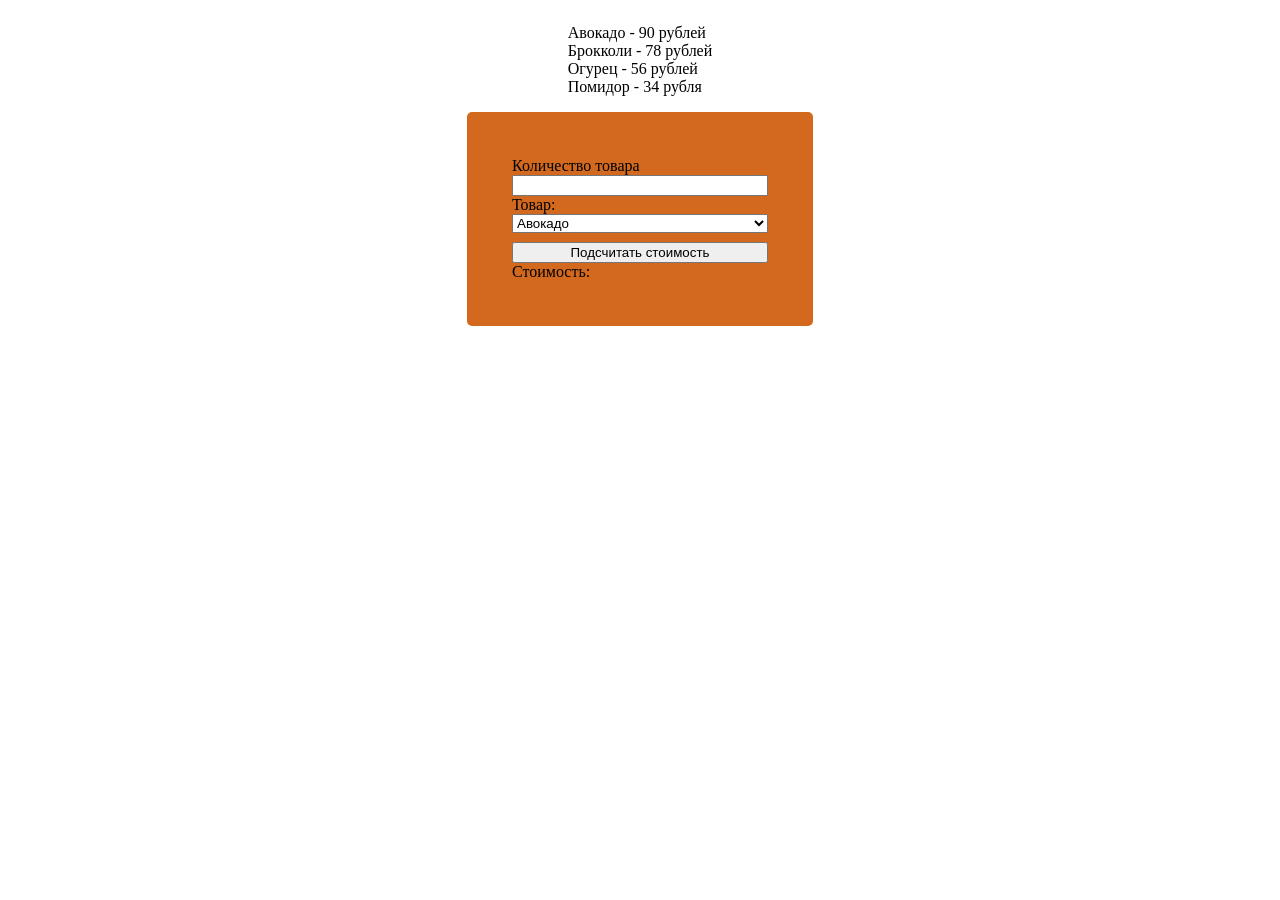
<file: nomer5/index.html>
<!DOCTYPE html>
<html lang="ru">
<head>
    <meta charset="UTF-8">
    <meta name="viewport" content="width=device-width, initial-scale=1.0">
    <title>Задание 5</title>
    <link href="style.css" rel="stylesheet">
</head>
<body>
    <main>
        <div class="flex-box">
            <div class="list">
                <ul>
                    <ol>Авокадо - 90 рублей</ol>
                    <ol>Брокколи - 78 рублей</ol>
                    <ol>Огурец - 56 рублей</ol>
                    <ol>Помидор - 34 рубля</ol>
                </ul>
            </div>
            <div class="calculator">
                <label for="cost">
                    Количество товара
                </label>
                <input id="cost" type="text" name="prodcost">
                <label for="choice">
                    Товар: 
                </label>
                <select name="choice" id="choice">
                    <option value="val1">Авокадо</option>
                    <option value="val2">Брокколи</option>
                    <option value="val3">Огурец</option>
                    <option value="val4">Помидор</option>
                </select>
                <label>
                    <button id="button">Подсчитать стоимость</button>
                </label>
                <div id="result">Стоимость: </div>
            </div>
        </div>
    </main>
    <script src="script.js" defer></script>
</body>
</html>
</file>
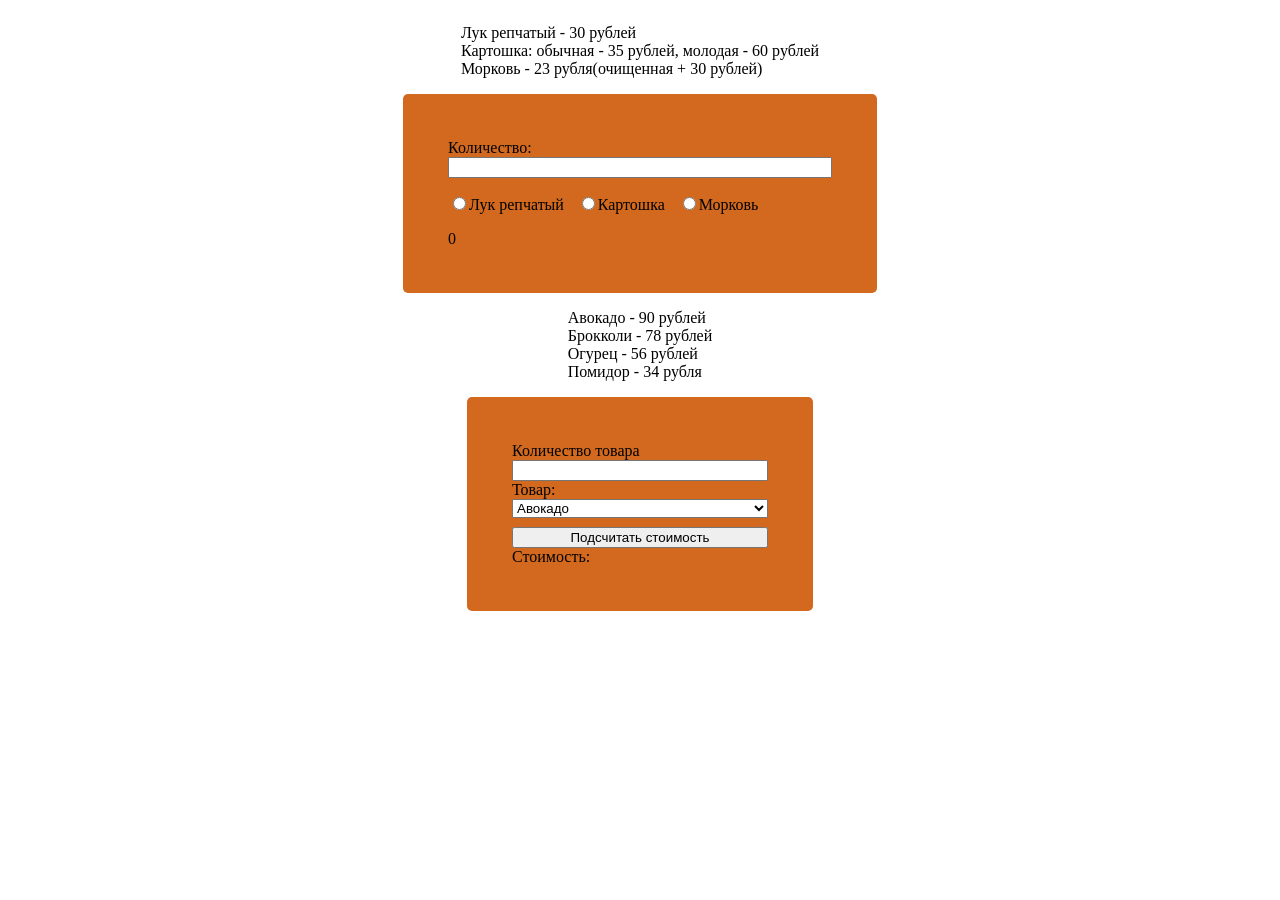
<file: nomer6/index.html>
<!DOCTYPE html>
<html lang="ru">
<head>
    <meta charset="UTF-8">
    <meta name="viewport" content="width=device-width, initial-scale=1.0">
    <title>Задание 6</title>
    <link href="style.css" rel="stylesheet">
</head>
<body>
    <main >
        <div>
            <div class="flex-box">
                <div class="list">
                    <ul>
                        <ol>Лук репчатый - 30 рублей</ol>
                        <ol>Картошка: обычная - 35 рублей, молодая - 60 рублей</ol>
                        <ol>Морковь - 23 рубля(очищенная + 30 рублей)</ol>
                    </ul>
                </div>
                <div class="calculator2">
                    <label for="summa-usl">Количество:</label>
                    <input id="summa-usl" type="text">
                    <ul class="block-choice">
                        <ol><input name="r" class="radio-choice" type="radio" value="Лук репчатый">Лук репчатый</ol>
                        <ol><input name="r" class="radio-choice" type="radio" value="Картошка">Картошка</ol>
                        <ol><input name="r" class="radio-choice" type="radio" value="Морковь">Морковь</ol>
                    </ul>
                    <div id="add">
                        <label for="additional">Картошка</label>
                        <select name="additional" id="additional">
                            <option value="Обычная" selected="selected">Обычная</option>
                            <option value="Молодая">Молодая</option>
                        </select>
                    </div>
                    <div id="check">
                        <label id="check_label" value="Очищенная">Очищенная</label>
                        <input type="checkbox" id="checkbox">
                    </div>
                    <div id="result-usl">
                        0
                    </div>
                </div>
            </div>
            <section>
            <div class="flex-box">
                <div class="list">
                    <ul>
                        <ol>Авокадо - 90 рублей</ol>
                        <ol>Брокколи - 78 рублей</ol>
                        <ol>Огурец - 56 рублей</ol>
                        <ol>Помидор - 34 рубля</ol>
                    </ul>
                </div>
                <div class="calculator1">
                    <label for="cost">
                        Количество товара
                    </label>
                    <input id="cost" type="text" name="prodcost">
                    <label for="choice">
                        Товар: 
                    </label>
                    <select name="choice" id="choice">
                        <option value="val1">Авокадо</option>
                        <option value="val2">Брокколи</option>
                        <option value="val3">Огурец</option>
                        <option value="val4">Помидор</option>
                    </select>
                    <label>
                        <button id="button">Подсчитать стоимость</button>
                    </label>
                    <div id="result">Стоимость: </div>
                </div>
            </div>
        </section>
        </div>
    </main>
    <script src="script.js" defer></script>
    <script src="6script.js" defer></script>
</body>
</html>
</file>
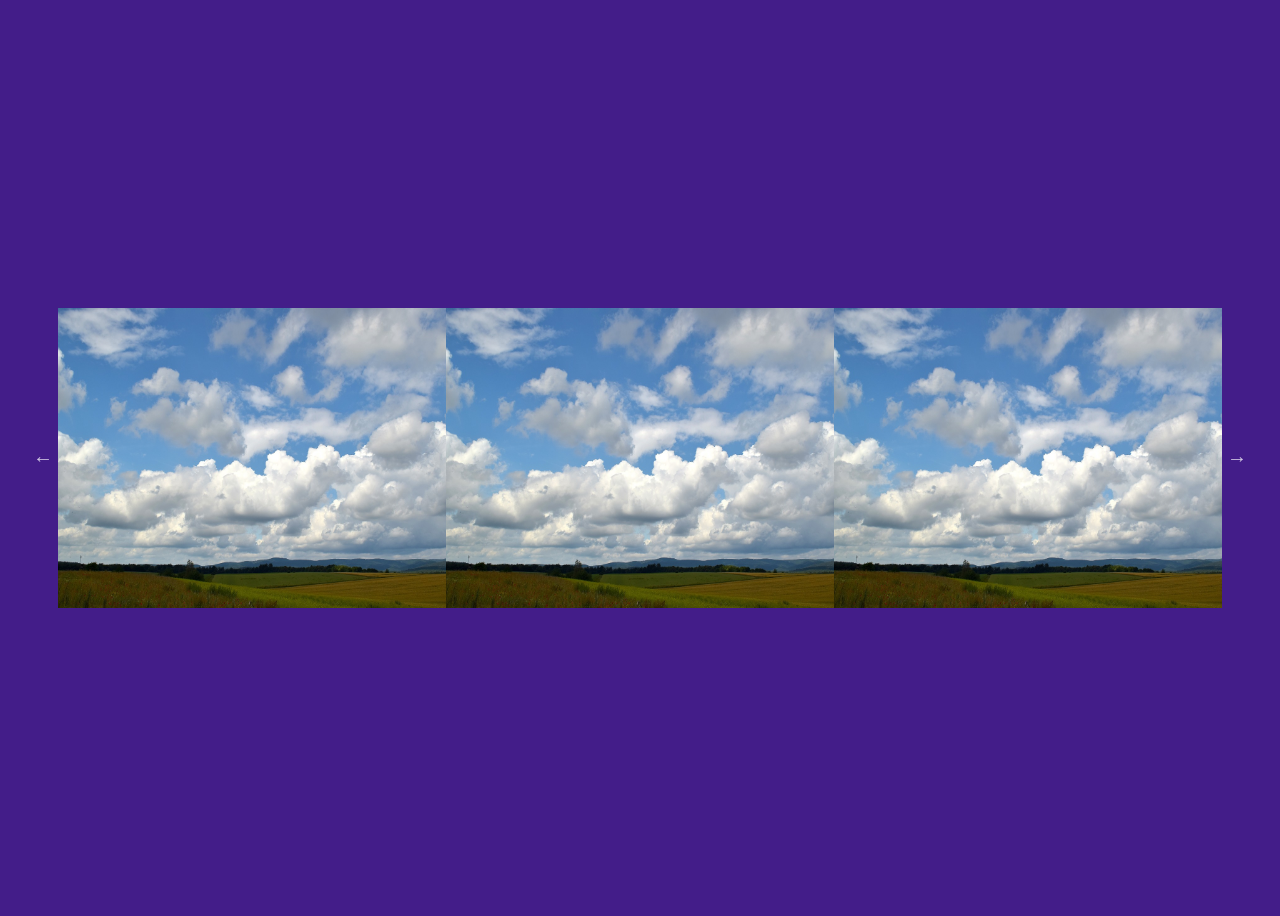
<file: nomer7/index.html>
<!DOCTYPE html>
<html lang="en">
  <head>
    <meta charset="UTF-8" />
    <meta http-equiv="X-UA-Compatible" content="IE=edge" />
    <meta name="viewport" content="width=device-width, initial-scale=1.0" />
    <title>Slider</title>
    <link rel="stylesheet" href="style.css" />
    <link rel="stylesheet" href="slick.css" />
    <link rel="stylesheet" href="slick-theme.css" />
  </head>
  <body>
    <div class="slider">
      <div class="slider__img">
        <img
          src="6092.jpg" 
             alt="облако1"
        />
      </div>
      <div class="slider__img">
        <img
          src="6092.jpg" 
             alt="облако2"
        />
      </div>
      <div class="slider__img">
        <img
          src="6092.jpg" 
             alt="облако3"
        />
      </div>
      <div class="slider__img">
        <img
          src="6092.jpg" 
             alt="облако4"
        />
      </div>
      <div class="slider__img">
        <img
          src="6092.jpg" 
             alt="облако5"
        />
      </div>
      <div class="slider__img">
        <img
          src="6092.jpg" 
             alt="облако6"
        />
      </div>
      <div class="slider__img">
        <img
          src="6092.jpg" 
             alt="облако7"
        />
      </div>
      <div class="slider__img">
        <img
          src="6092.jpg" 
             alt="облако8"
        />
      </div>
      <div class="slider__img">
        <img
          src="6092.jpg" 
             alt="облако9"
        />
      </div>
      <div class="slider__img">
        <img
          src="6092.jpg" 
             alt="облако10"
        />
      </div>
      <div class="slider__img">
        <img
          src="6092.jpg" 
             alt="облако11"
        />
      </div>
      <div class="slider__img">
        <img
          src="6092.jpg" 
             alt="облако12"
        />
      </div>
      <div class="slider__img">
        <img
          src="6092.jpg" 
             alt="облако13"
        />
      </div>
    </div>
    <script src="https://ajax.googleapis.com/ajax/libs/jquery/3.6.1/jquery.min.js"></script>
    <script src="script.js"></script>
    <script src="slick.min.js"></script>
  </body>
</html>
</file>
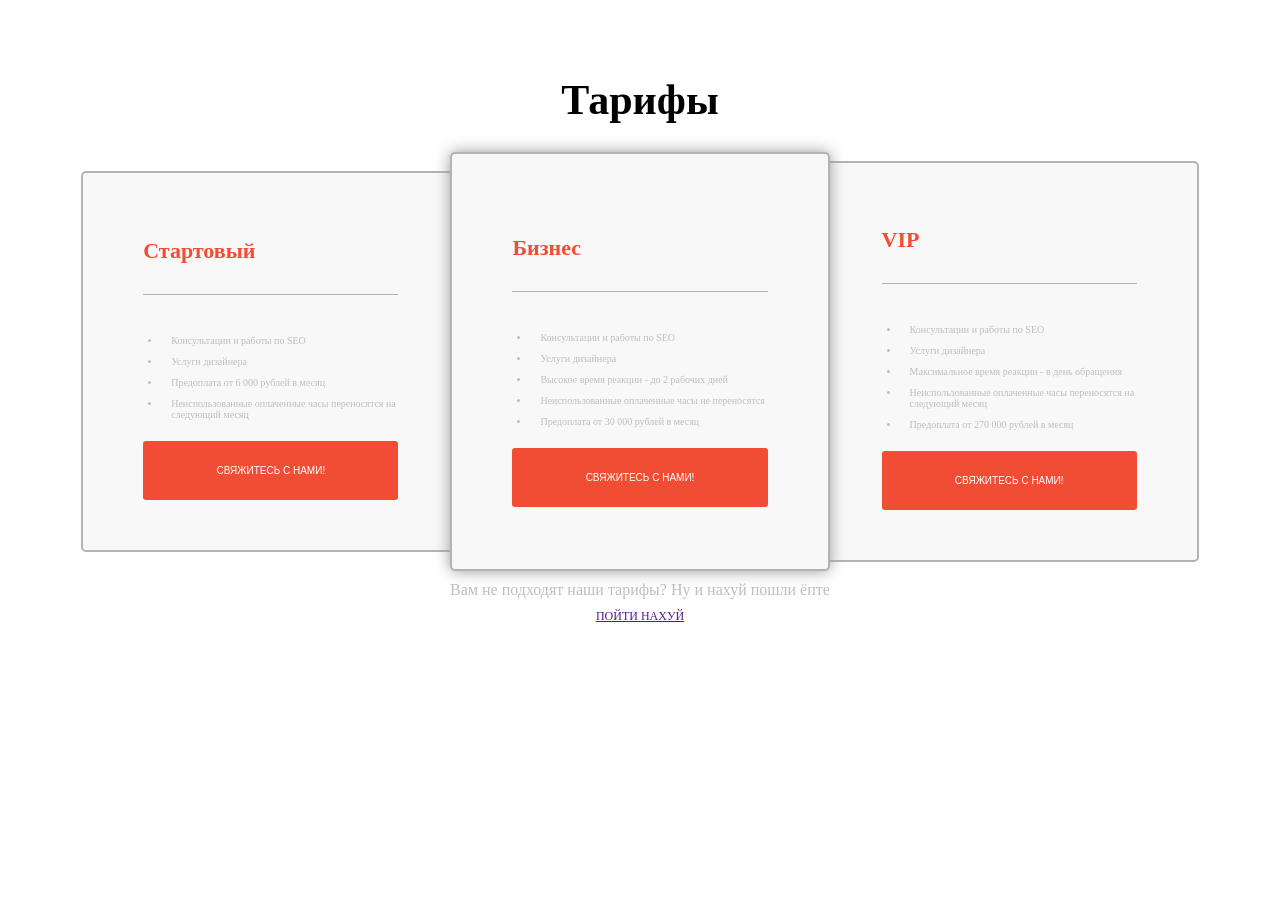
<file: project/index.html>
<html lang="ru">
  <head>
    <meta charset="UTF-8">
    <meta name="viewport" content="width=device-width, initial-scale=1.0">
    <title>Это Rofls!</title>
    <link rel="stylesheet" href="./cssd.css">
  </head>
    <body>
        <div class="plans-piece">
            <div class="plans-container">
                <h1 class="plans-heading">Тарифы</h1>
                <div class="plans-option">
                    <div class="plan-default">
                        <div class="plan-option-head">
                            <h1 class="plan-option-head-h">Стартовый</h1>
                        </div>
                        <ul class="plan-option-list">
                            <li class="plans-default-captions">Консультации и работы по SEO</li>
                            <li class="plans-default-captions">Услуги дизайнера</li>
                            <li class="plans-default-captions">Предоплата от 6 000 рублей в месяц</li>
                            <li class="plans-default-captions">Неиспользованные оплаченные часы переносятся на следующий месяц</li>
                        </ul class="plan-option-list">
                        <div class="plan-option-buttun-container">
                            <button type="button" class="plan-option-button">СВЯЖИТЕСЬ С НАМИ!</button> 
                        </div>
                    </div>
                    <div class="plan-default plan-center">
                        <div class="plan-option-head">
                            <h1 class="plan-option-head-h">Бизнес</h1>
                        </div>
                        <ul class="plan-option-list">
                            <li class="plans-default-captions">Консультации и работы по SEO</li>
                            <li class="plans-default-captions">Услуги дизайнера</li>
                            <li class="plans-default-captions">Высокое время реакции - до 2 рабочих дней</li>
                            <li class="plans-default-captions">Неиспользованные оплаченные часы не переносятся</li>
                            <li class="plans-default-captions">Предоплата от 30 000 рублей в месяц</li>
                        </ul>
                        <div class="plan-option-buttun-container">
                            <button type="button" class="plan-option-button">СВЯЖИТЕСЬ С НАМИ!</button> 
                        </div>
                    </div>
                    <div class="plan-default">
                        <div class="plan-option-head">
                            <h1 class="plan-option-head-h">VIP</h1>
                        </div>
                        <ul class="plan-option-list">
                            <li class="plans-default-captions">Консультации и работы по SEO</li>
                            <li class="plans-default-captions">Услуги дизайнера</li>
                            <li class="plans-default-captions">Максимальное время реакции - в день обращения</li>
                            <li class="plans-default-captions">Неиспользованные оплаченные часы переносятся на следующий месяц</li>
                            <li class="plans-default-captions">Предоплата от 270 000 рублей в месяц</li>
                        </ul>
                        <div class="plan-option-buttun-container">
                            <button type="button" class="plan-option-button">СВЯЖИТЕСЬ С НАМИ!</button> 
                        </div>
                    </div>
                </div>
                <div class="plans-footer">
                    <div>
                    Вам не подходят наши тарифы? Ну и нахуй пошли ёпте
                    </div>
                    <a href>ПОЙТИ НАХУЙ</a>
                </div>
            </div>
        </div>
    </body>
</html>
</file>
<file: nomer5/style.css>
label, input, select {
    display: block;
}

button {
    margin-top: 1vh;
    width: 100%;
} 

.calculator {
    display: flex;
    flex-direction: column;
    background-color: chocolate;
    padding: 5vh;
    width: 20vw;
    border-radius: 5px;
}

.flex-box {
    display: flex;
    flex-direction: column;
    align-items: center;
    justify-content: center;
}

ul, ol {
    padding: 0;
}
</file>
<file: nomer6/style.css>
label, input, select {
    display: block;
}

button {
    margin-top: 1vh;
    width: 100%;
} 

.calculator1 {
    display: flex;
    flex-direction: column;
    background-color: chocolate;
    padding: 5vh;
    width: 20vw;
    border-radius: 5px;
}

.calculator2 {
    display: flex;
    flex-direction: column;
    background-color: chocolate;
    padding: 5vh;
    width: 30vw;
    border-radius: 5px;
}

.flex-box {
    display: flex;
    flex-direction: column;
    align-items: center;
    justify-content: center;
}

.radio-choice {
    display: inline;
}

.block-choice {
    display: flex;
    flex-direction: row;
    gap: 1vw;
}

ul, ol {
    padding: 0;
}
</file>
<file: nomer7/style.css>
* {
    font-family: Arial, Helvetica, sans-serif;
  }
  body {
    padding: 50px;
    background-color: #431d89;
  }
  .slider__img {
    margin: 250px auto;
    height: 300px;
  }
  .slider__img img {
    margin: auto;
    width: 400px;
    height: 300px;
  }
</file>
<file: project/cssd.css>
.plans-piece{
    position: relative;
    overflow: hidden
}

.plans-heading{
    font-size: 20px;
}

.plans-container{
    display: flex;
    flex-direction: column;
    margin: 40px auto 0;
    max-width: 90%;
    align-items: center;
    font-family: Montserrat-Regular;
}

.plans-option{
    display: flex;
    flex-direction: column;
    gap: 30px;
}

.plan-default{
    background-color:rgb(248, 248, 248);
    padding: 15px 10px;
    border-radius: 2px;
    border: 2px rgb(179, 179, 179) solid;
}

.plan-center{

}

.plan-option-head{
    padding: 0 0 15px;
    margin-bottom: 15px;
    border-bottom: rgb(179, 179, 179) 1px solid;
    color:#F14D34;
}

.plan-option-head-h{
    font-size: 16px;
}

.plan-option-list{
    padding-left: 10px;
}

.plans-default-captions{
    font-size: 10px;
    color:rgb(190, 190, 190);
    padding-left: 10px;
    margin-bottom: 10px;
}

.plan-option-button{
    font-size: 10px;
    justify-content: center;
    background-color: #F14D34;
    color: #fff;
    border: none;
    border-radius: 3px;
    padding: 10px 0;
    width: 100%;
    font-family: ;
}

.plans-footer{
    text-align: center;
}

.plans-footer div {
    font-size: 10px;
    color: rgb(190, 190, 190);
    margin: 10px 0;
}

.plans-footer a {
    font-size: 10px;
    text-decoration: underline;
    margin: 0 auto
}
@media screen and (min-width: 769px) {
    .plans-heading {
        font-size:42px
    }

    .plan-option-head-h {
        font-size: 22px
    }
    
    .plan-option-list {
        font-size: 14px;
        margin-bottom: 21px;
        padding-left: 18px
    }

    .plans-option-button {
        font-size: 12px
    }

    .plans-footer div {
        font-size: 16px
    }

    .plans-footer a {
        font-size: 12px
    }
    .plans-option{
        flex-direction: row;
        gap: 0;
        align-items: center;
    }
    .plan-default {
        border-radius: 5px;
        padding: 50px 60px;
        width: 33%;
        align-self: center;
        display: inline-block;
        position: relative
    }

    .plan-default:first-child {
        left: 10px
    }

    .plan-default:last-child {
        right: 10px
    }

    .plan-option-head {
        margin-bottom: 40px
    }

    .plan-option-button-container {
        margin-top: 43px
    }

    .plan-option-button {
        padding: 24px;
        cursor: pointer
    }
    .plan-center {
        padding-top: 66px;
        padding-bottom: 62px;
        align-self: stretch;
        position: static;
        z-index: 2;
        box-shadow: 0 0 15px #999
    }
}
</file>
